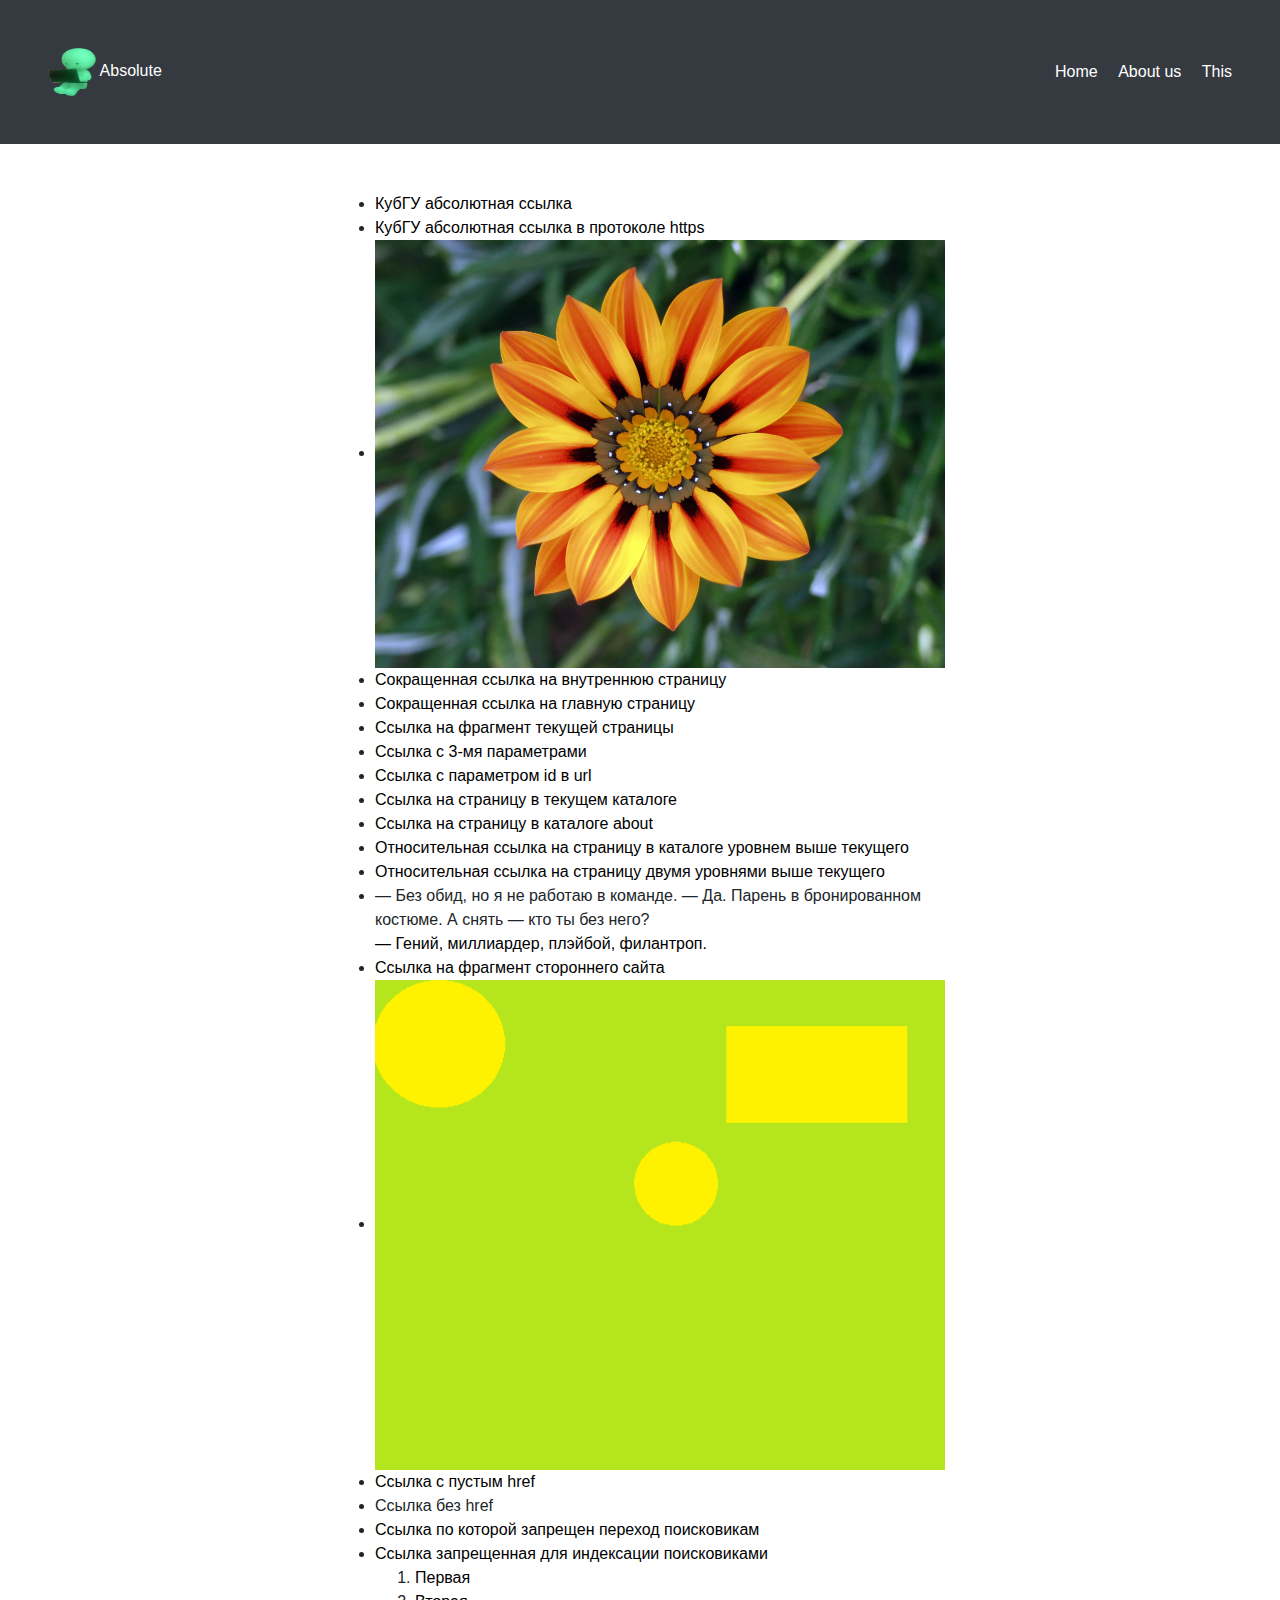
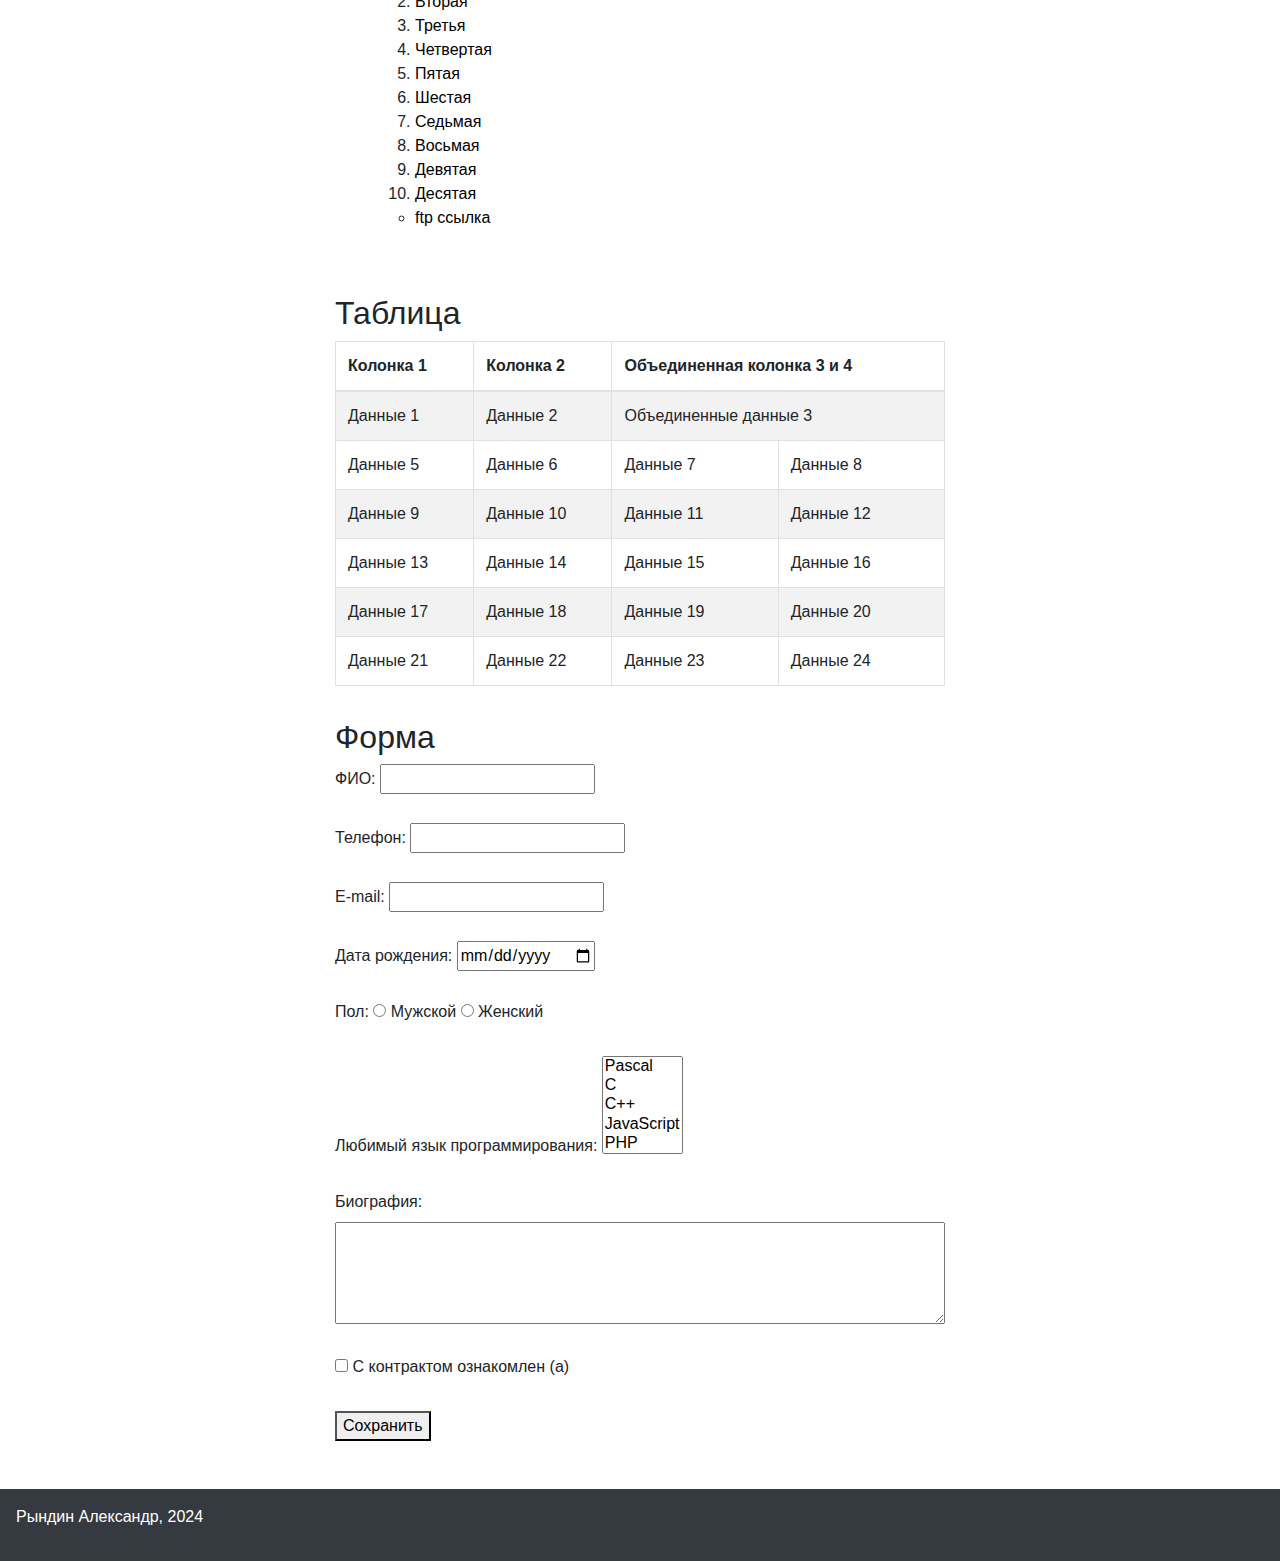
<file: index.html>
<!DOCTYPE html>
<html lang="en">
<head>
    <script src="https://code.jquery.com/jquery-3.3.1.slim.min.js"></script>
    <script src="https://cdnjs.cloudflare.com/ajax/libs/popper.js/1.14.7/umd/popper.min.js"></script>
    <link rel="stylesheet"
      href="https://stackpath.bootstrapcdn.com/bootstrap/4.3.1/css/bootstrap.min.css">
    <script
      src="https://stackpath.bootstrapcdn.com/bootstrap/4.3.1/js/bootstrap.min.js"></script>
    <meta name="viewport" content="width=device-width, initial-scale=1">

    <style>
        .text-black-links a {
            color: rgb(0, 0, 0);
            display: block; /* Заставляет ссылки занимать всю ширину */
            width: 100%;  
        }

        .text-black-links a:hover {
            color: #000000; /* Цвет при наведении */
        }
        .logo img {
            width: 48px;
            height: 48px;
        }

    </style>
</head>


 <!-- Body content -->
<body>

   <!-- Header content -->
<header class="bg-dark text-white text-center p-5 d-flex justify-content-between align-items-center">
    <div class="logo">
        <img src="./image/logo.png" alt="Логотип">
        <a href="#" class="fs-2 text-white">Absolute</a>
    </div>
    <nav class="d-none d-md-block">
        <a href="./index.html" class="text-white ml-3">Home</a>
        <a href="./about/about.html" class="text-white ml-3">About us</a>
        <a href="./this.html" class="text-white ml-3">This</a>
    </nav>
</header>

    <div class="container-fluid">
        <div class="row justify-content-center">
            <div class=".bg-light text-black col-12 col-md-6 text-left py-5 text-black-links d-flex flex-column">                <!-- Nav Menu content -->
                <div class="nav order-0 order-md-1">
                    <nav class="d-block d-md-none ">
                        <a href="./index.html">Home</a>
                        <a href="./about/about.html">About us</a>
                        <a href="./this.html">Packages</a>
                    </nav>
                </div>
    
                <!-- Table content -->
                <div class="table order-1 order-md-2 w-100 mt-5">
                    <h2>Таблица</h2>
                    <table class="table table-bordered table-striped">
                        <thead>
                            <tr>
                                <th>Колонка 1</th>
                                <th>Колонка 2</th>
                                <th colspan="2" class="merge">Объединенная колонка 3 и 4</th>
                            </tr>
                        </thead>
                        <tbody>
                            <tr class="odd">
                                <td>Данные 1</td>
                                <td>Данные 2</td>
                                <td colspan="2" class="merge">Объединенные данные 3</td>
                            </tr>
                            <tr class="even">
                                <td>Данные 5</td>
                                <td>Данные 6</td>
                                <td>Данные 7</td>
                                <td>Данные 8</td>
                            </tr>
                            <tr class="odd">
                                <td>Данные 9</td>
                                <td>Данные 10</td>
                                <td>Данные 11</td>
                                <td>Данные 12</td>
                            </tr>
                            <tr class="even">
                                <td>Данные 13</td>
                                <td>Данные 14</td>
                                <td>Данные 15</td>
                                <td>Данные 16</td>
                            </tr>
                            <tr class="odd">
                                <td>Данные 17</td>
                                <td>Данные 18</td>
                                <td>Данные 19</td>
                                <td>Данные 20</td>
                            </tr>
                            <tr class="even">
                                <td>Данные 21</td>
                                <td>Данные 22</td>
                                <td>Данные 23</td>
                                <td>Данные 24</td>
                            </tr>
                        </tbody>
                    </table>
                </div>
    
                <!-- List URL content -->
                <div class="url-list order-2 order-md-0 w-100">
                    <ul>
                        
                        <li><a href="http://kubsu.ru" target="_blank">КубГУ абсолютная ссылка</a></li>
                        <li><a href="https://kubsu.ru" target="_blank">КубГУ абсолютная ссылка в протоколе https</a></li>
                        <li><a href="https://kubsu.ru" target="_blank"><img id="image" src="image/image.jpg" alt="Картинка" width=100%></a></li>
                        <li><a href="./inside/inside.html">Сокращенная ссылка на внутреннюю страницу</a></li>
                        <li><a href="./index.html">Сокращенная ссылка на главную страницу</a></li>
                        <li><a href="#last_one">Ссылка на фрагмент текущей страницы</a></li>
                        <li><a href="./index.html?p1=1&p2=2&p3=3">Ссылка с 3-мя параметрами</a></li>
                        <li><a href="./index.html?id=8542">Ссылка с параметром id в url</a></li>
                        <li><a href="./this.html">Ссылка на страницу в текущем каталоге</a></li>
                        <li><a href="./about/about.html">Ссылка на страницу в каталоге about</a></li>
                        <li><a href="../">Относительная ссылка на страницу в каталоге уровнем выше текущего</a></li>
                        <li><a href="../../">Относительная ссылка на страницу двумя уровнями выше текущего</a></li>
                        <li>— Без обид, но я не работаю в команде.
                            — Да. Парень в бронированном костюме. А снять — кто ты без него?
                            <a href="https://a.d-cd.net/dKmg-rpuQXAqI4_fT3EZYfS8Ipc-1920.jpg">— Гений, миллиардер, плэйбой, филантроп.</a></li>
                        <li><a href="https://habr.com/ru/articles/#842576">Ссылка на фрагмент стороннего сайта</a></li>
                        <li>
                            <img src="./image/Безымянный.png"
                                 alt="Пример изображения" usemap="#imagemap" width=100%>
                            <map name="imagemap">
                                <area shape="rect" coords="294,36,450,122" alt="Прямоугольник" href="web.html">
                                <area shape="circle" coords="54,53,55" alt="Круг" href="web.html">
                                <area shape="circle" coords="252,165,30" alt="Круг" href="web.html">
                            </map>
                        </li>
                        <li><a href="">Ссылка с пустым href</a></li>
                        <li><a>Ссылка без href</a></li>
                        <li><a href="#" rel="nofollow">Ссылка по которой запрещен переход поисковикам</a></li>
                        <noindex><li><a href="#">Ссылка запрещенная для индексации поисковиками</a></li></noindex>
                        
                        <ol>
                            <li><a href="#" title="1">Первая</a></li>
                            <li><a href="#" title="2">Вторая</a></li>
                            <li><a href="#" title="3">Третья</a></li>
                            <li><a href="#" title="4">Четвертая</a></li>
                            <li><a href="#" title="5">Пятая</a></li>
                            <li><a href="#" title="6">Шестая</a></li>
                            <li><a href="#" title="7">Седьмая</a></li>
                            <li><a href="#" title="8">Восьмая</a></li>
                            <li><a href="#" title="9">Девятая</a></li>
                            <li><a href="#" title="10">Десятая</a></li>
                        </ol>
                        <ul>
                            <li><a href="ftp://jess12:bosox67@ftp.xyz.com" id="last_one">ftp ссылка</a></li>
                        </ul>
                </div>
    
                <!-- Forms content -->
                <div class="sectionForms order-3 order-md-3 w-100">
                    <h2>Форма</h2>
                    <form action="/submit" method="post">
                        <label for="fullname">ФИО:</label>
                        <input type="text" id="fullname" name="fullname" required>
                        <br><br>
                        <label for="phone">Телефон:</label>
                        <input type="tel" id="phone" name="phone" required>
                        <br><br>
                        <label for="email">E-mail:</label>
                        <input type="email" id="email" name="email" required>
                        <br><br>
                        <label for="birthdate">Дата рождения:</label>
                        <input type="date" id="birthdate" name="birthdate" required>
                        <br><br>
                        <label>Пол:</label>
                        <input type="radio" id="male" name="gender" value="male">
                        <label for="male">Мужской</label>
                        <input type="radio" id="female" name="gender" value="female">
                        <label for="female">Женский</label>
                        <br><br>
                        <label for="languages" class="block-label">Любимый язык программирования:</label>
                        <select id="languages" name="languages[]" multiple size="5">
                            <option value="pascal">Pascal</option>
                            <option value="c">C</option>
                            <option value="cpp">C++</option>
                            <option value="javascript">JavaScript</option>
                            <option value="php">PHP</option>
                            <option value="python">Python</option>
                            <option value="java">Java</option>
                            <option value="haskel">Haskel</option>
                            <option value="clojure">Clojure</option>
                            <option value="prolog">Prolog</option>
                            <option value="scala">Scala</option>
                        </select>
                        <br><br>
                        <label for="bio" class="block-label">Биография:</label>
                        <textarea id="bio" name="bio" rows="4" style="width: 100%; max-width: 100%;" required></textarea>
                        <br><br>
                        <input type="checkbox" id="contract" name="contract" required>
                        <label for="contract">С контрактом ознакомлен (а)</label>
                        <br><br>
                        <button type="submit">Сохранить</button>
                    </form>
                </div>
            </div>
        </div>
    </div>
    
<footer class="bg-dark text-white text-left p-3">
            <p>Рындин Александр, 2024</p>
</footer>


</body>
</html>
</file>
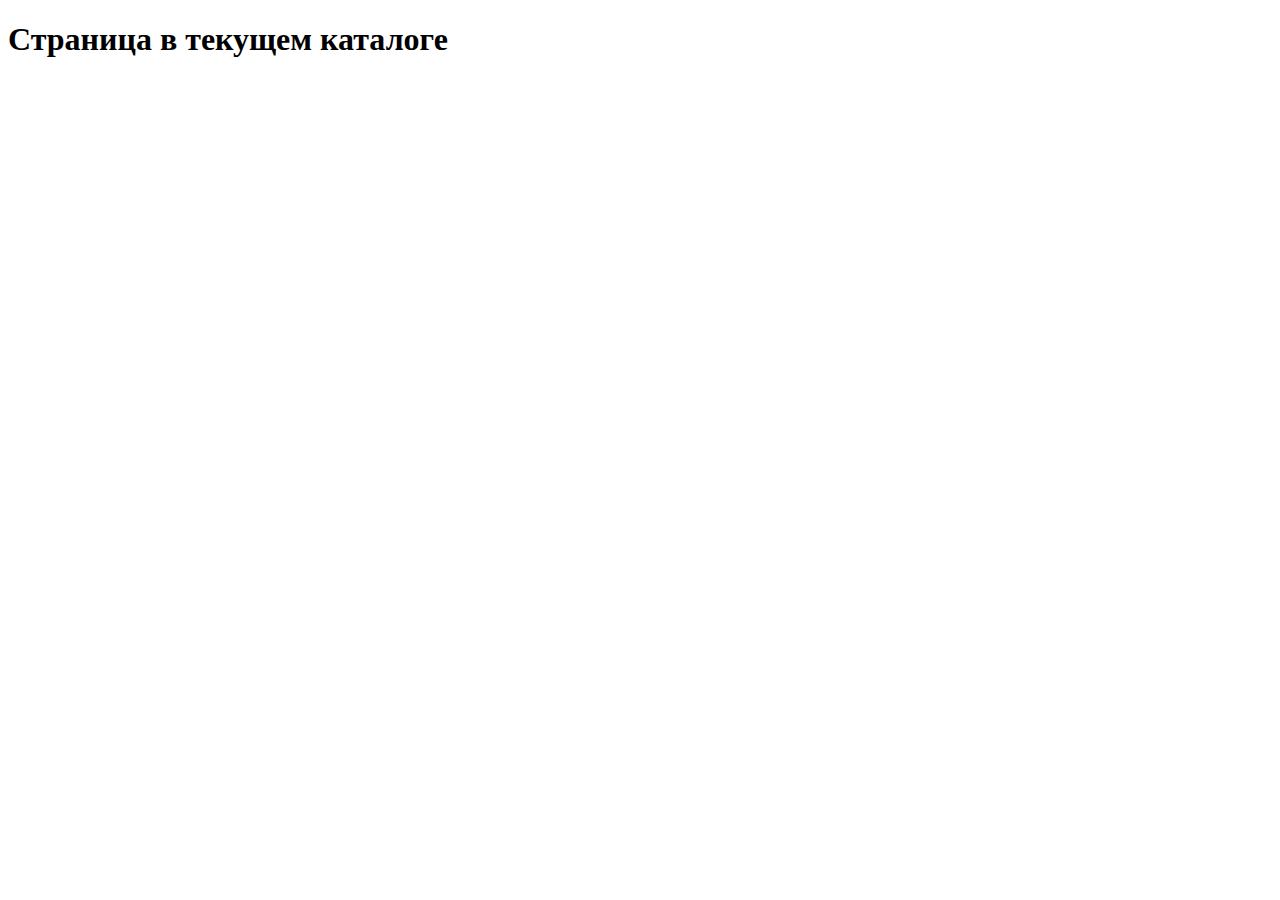
<file: this.html>
<!DOCTYPE html>
<html lang="en">
<head>
    <meta charset="UTF-8">
    <meta name="viewport" content="width=device-width, initial-scale=1.0">
    <title>Document</title>
</head>
<body>
    <h1>Страница в текущем каталоге</h1>
</body>
</html>
</file>
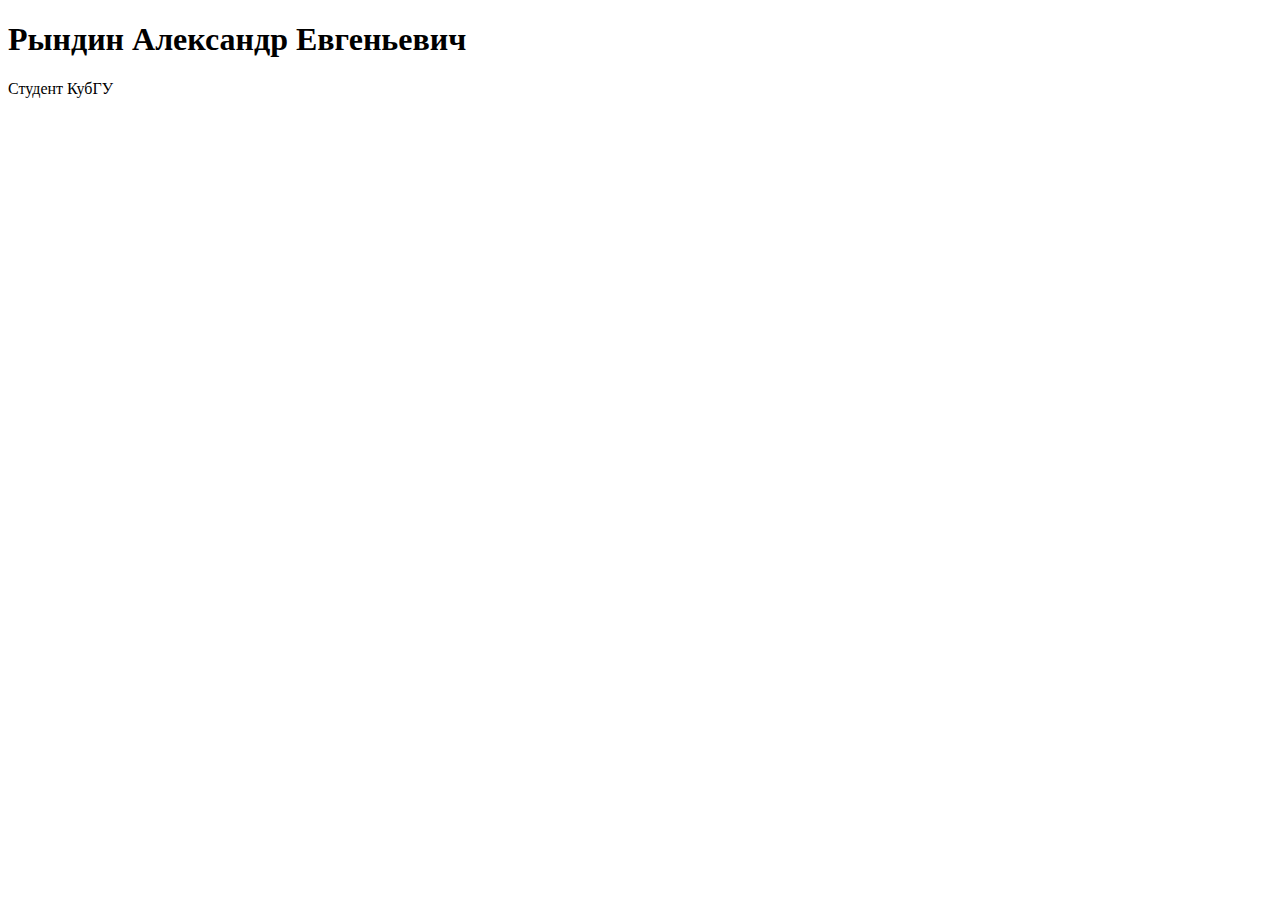
<file: about/about.html>
<!DOCTYPE html>
<html lang="en">
<head>
    <meta charset="UTF-8">
    <meta name="viewport" content="width=device-width, initial-scale=1.0">
    <title>Document</title>
</head>
<body>
    <h1>Рындин Александр Евгеньевич</h1>
    <p>Студент КубГУ</p>
</body>
</html>
</file>
